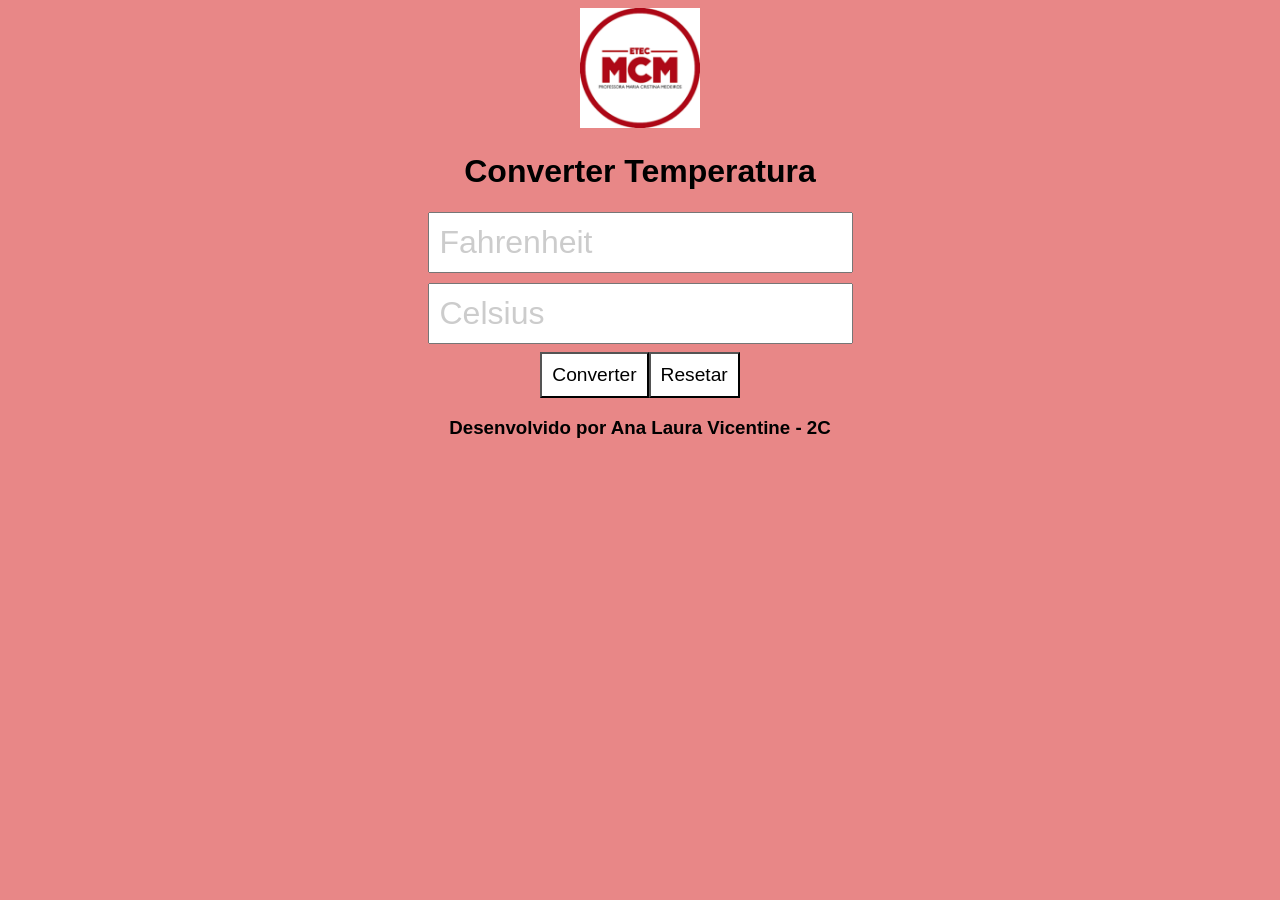
<file: conversor/index.html>
<!DOCTYPE html>
<html lang="en">
<head>
    <meta charset="UTF-8">
    <meta http-equiv="X-UA-Compatible" content="IE=edge">
    <meta name="viewport" content="width=device-width, initial-scale=1.0">
    <title>Converter Temperatura</title>
    <link rel="stylesheet" href="estilo.css".css>
</head>
<body>
    <div id="container">
        <img src="img/cropped-logo-etec.png" width="120" height="120" alt="">
        
        <h1>Converter Temperatura</h1>
        
        <input type="text" id="fahrenheit" placeholder="Fahrenheit" name="f" value="" />

        <input type="text" id="celsius" placeholder="Celsius" name="c" value="" />
        
        <button id="convert">Converter</button>
        <button id="clear">Resetar</button>
    </div>
    <footer>
       
       <h3> Desenvolvido por Ana Laura Vicentine - 2C</h3>
    </footer>
    <script src="conversor.js"></script>
    
</body>
</html>
</file>
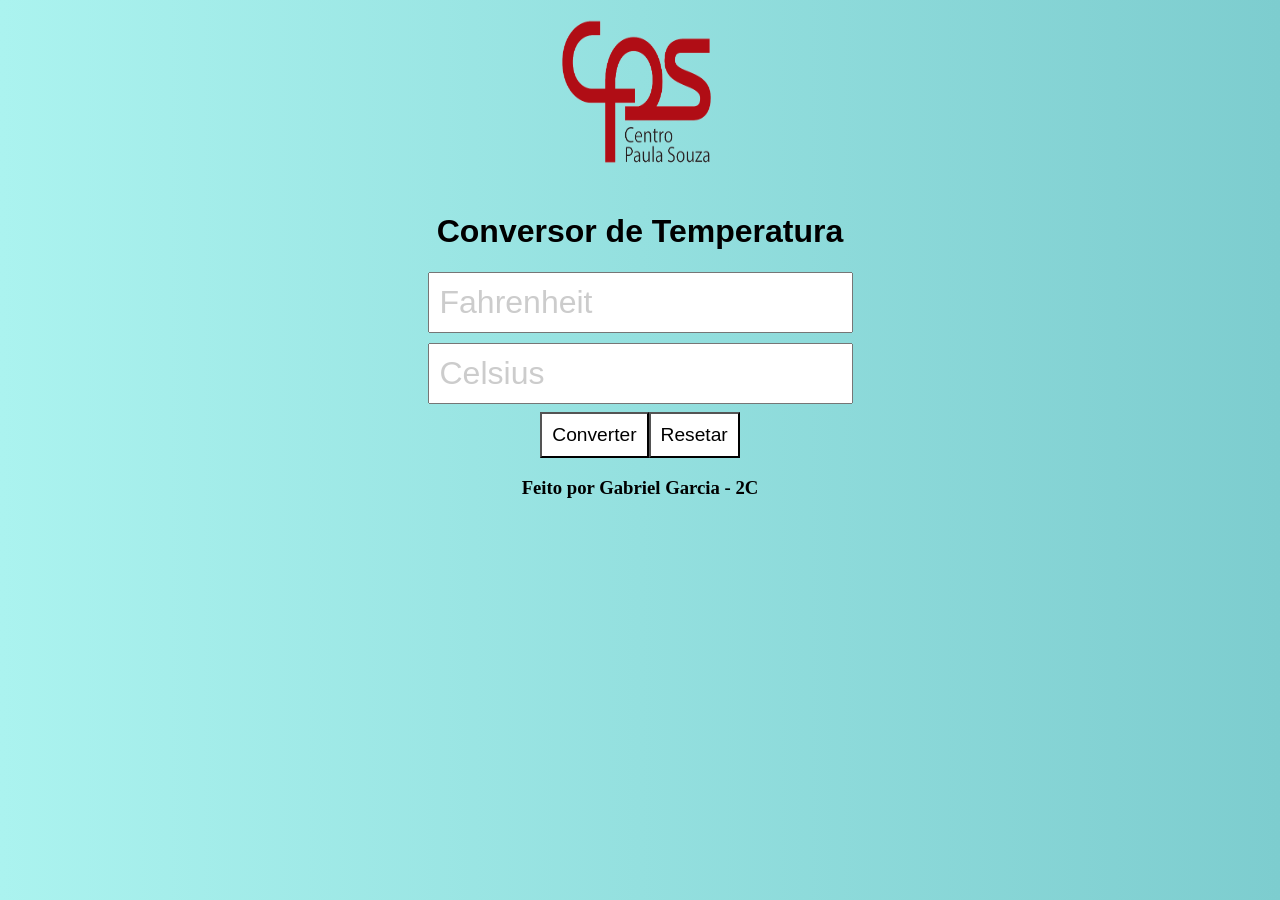
<file: js_converter/index.html>
<!DOCTYPE html>
<html lang="en">
<head>
    <meta charset="UTF-8">
    <meta http-equiv="X-UA-Compatible" content="IE=edge">
    <meta name="viewport" content="width=device-width, initial-scale=1.0">
    <title>Converter Temperatura</title>
    <link rel="stylesheet" href="estilo.css".css>
</head>
<body>
    <div id="container">
        <img src="img/Logo__1_-removebg-preview.png" width="170" height="180" alt="">
        
        <h1>Conversor de Temperatura</h1>
        
        <input type="text" id="fahrenheit" placeholder="Fahrenheit" name="f" value="" />

        <input type="text" id="celsius" placeholder="Celsius" name="c" value="" />
        
        <button id="convert">Converter</button>
        <button id="clear">Resetar</button>
    </div>
    <footer>
       
       <h3>Feito por Gabriel Garcia - 2C</h3>
    </footer>
    <script src="conversor.js"></script>
    
</body>
</html>
</file>
<file: conversor/estilo.css>
body{
    font-family: 'Lucida Sans', 'Lucida Sans Regular', 'Lucida Grande', 'Lucida Sans Unicode', Geneva, Verdana, sans-serif;
    background-color: #e88787;
}
#container{
    margin: 0 auto;
    width: auto;
    display: table;
    text-align: center;
}
#convert{
    margin-top: 2%;
    background-color: #ffffff;
    
}
#clear{
    margin-top: 2%;
    background-color: #ffffff;
}
#convert:hover{
    background-color: #ffffff;
}
h1{
    font-family: sans-serif;
    color: #000000;
}
input{
    display: block;
    padding: 10px;
    margin-top: 10px;
    font-size: 2em;
    color: #000000;
    font-family: 'Segoe UI', Tahoma, Geneva, Verdana, sans-serif;
}
::-webkit-input-placeholder{
    color: #ccc;
}
:-moz-placeholder{
    color: #ccc;
}
::-moz-placeholder{
    color: #ccc;
}
:-ms-input-placeholder{
    color: #ccc;
}
button{
    padding: 10px;
    font-size: 1.2em;
    color: #000000;
}

footer{
    text-align: center;
}
</file>
<file: js_converter/estilo.css>
body{
    font-family: Roboto;
    background: -webkit-linear-gradient(to left, #7dcdcf, #abf3ef);
    background: linear-gradient(to left, #7dcdcf, #abf3ef);
}
#container{
    margin: 0 auto;
    width: auto;
    display: table;
    text-align: center;
}
#convert{
    margin-top: 2%;
    background-color: #ffffff;
    
}
#clear{
    margin-top: 2%;
    background-color: #ffffff;
}
#convert:hover{
    background-color: #ffffff;
}
h1{
    font-family: sans-serif;
    color: #000000;
}
input{
    display: block;
    padding: 10px;
    margin-top: 10px;
    font-size: 2em;
    color: #000000;
    font-family: cursive, sans-serif;
}
::-webkit-input-placeholder{
    color: #ccc;
}
:-moz-placeholder{
    color: #ccc;
}
::-moz-placeholder{
    color: #ccc;
}
:-ms-input-placeholder{
    color: #ccc;
}
button{
    padding: 10px;
    font-size: 1.2em;
    color: #000000;
}

footer{
    text-align: center;
}

img{
    
}
</file>
